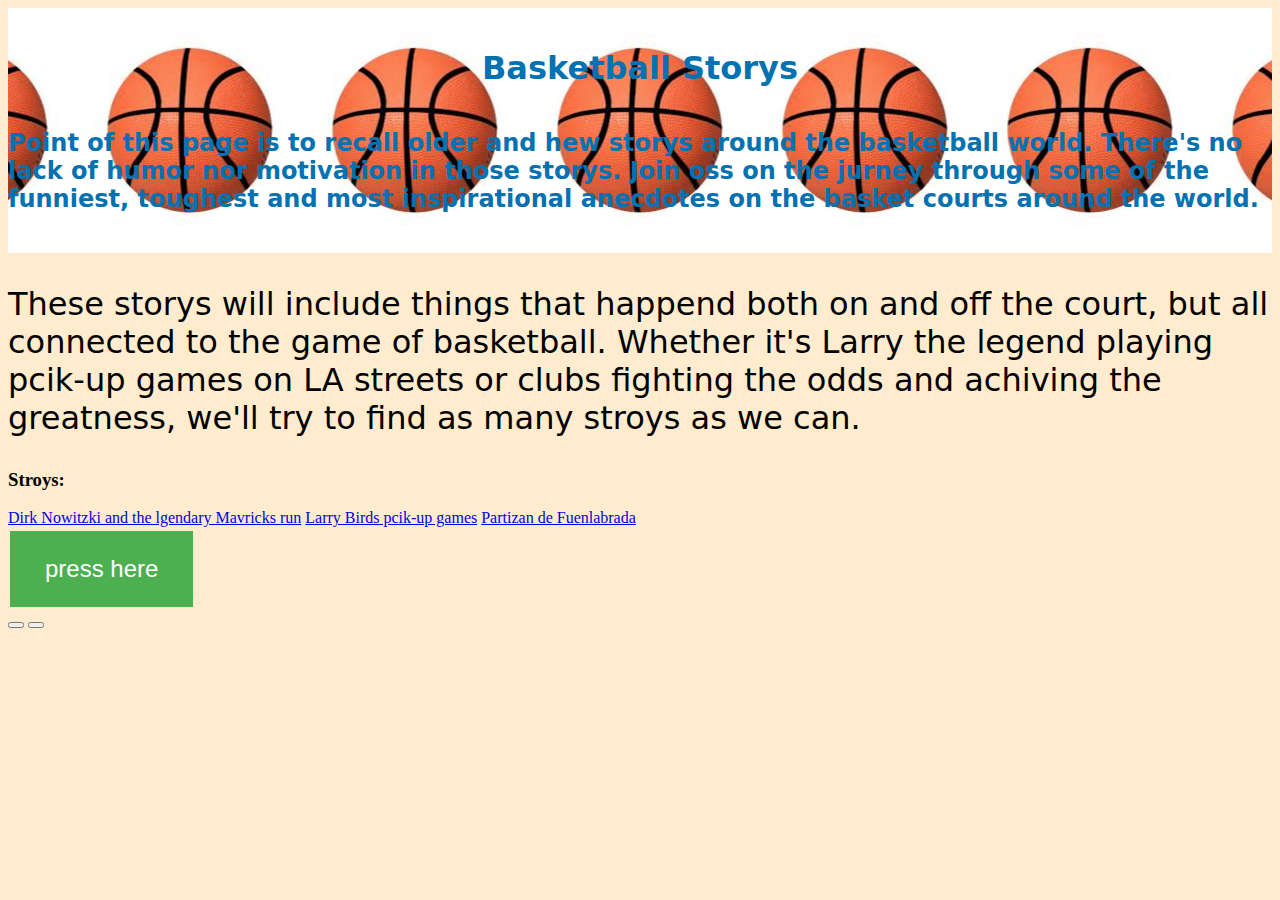
<file: Index.html>
<!DOCTYPE html>
<html lang="en">
<head>
    <meta charset="UTF-8">
    <meta name="viewport" content="width=device-width, initial-scale=1.0">
    <title>BasketStorys</title>
    <link rel="stylesheet" href="style.css">
</head>
<body>
<div id="container">
    <h1> <b>Basketball Storys</b></h1>
    <h2> Point of this page is to recall older and hew storys around the basketball world. There's no lack of humor nor motivation in those storys.
    Join oss on the jurney through some of the funniest, toughest and most inspirational anecdotes on the basket courts around the world.       
    </h2>

</div>

    <div class="container1">
        <p>These storys will include things that happend both on and off the court, but all connected to the game of basketball. Whether it's Larry the legend playing pcik-up games
        on LA streets or clubs fighting the odds and achiving the greatness, we'll try to find as many stroys as we can.    
        </p>

    </div>
<div class="container2">
    <h3>Stroys:</h3>
    <a href="dirk.html">Dirk Nowitzki and the lgendary Mavricks run</a>
    <a href="LB.html">Larry Birds pcik-up games</a>
    <a href="PAR.html">Partizan de Fuenlabrada</a>
    
    <button class="button" onclick="myFunction()" >press here</button>
    <button></button>
    <button></button>





    <script src="logic.js"></script>

</div>

    
</body>
</html>
</file>
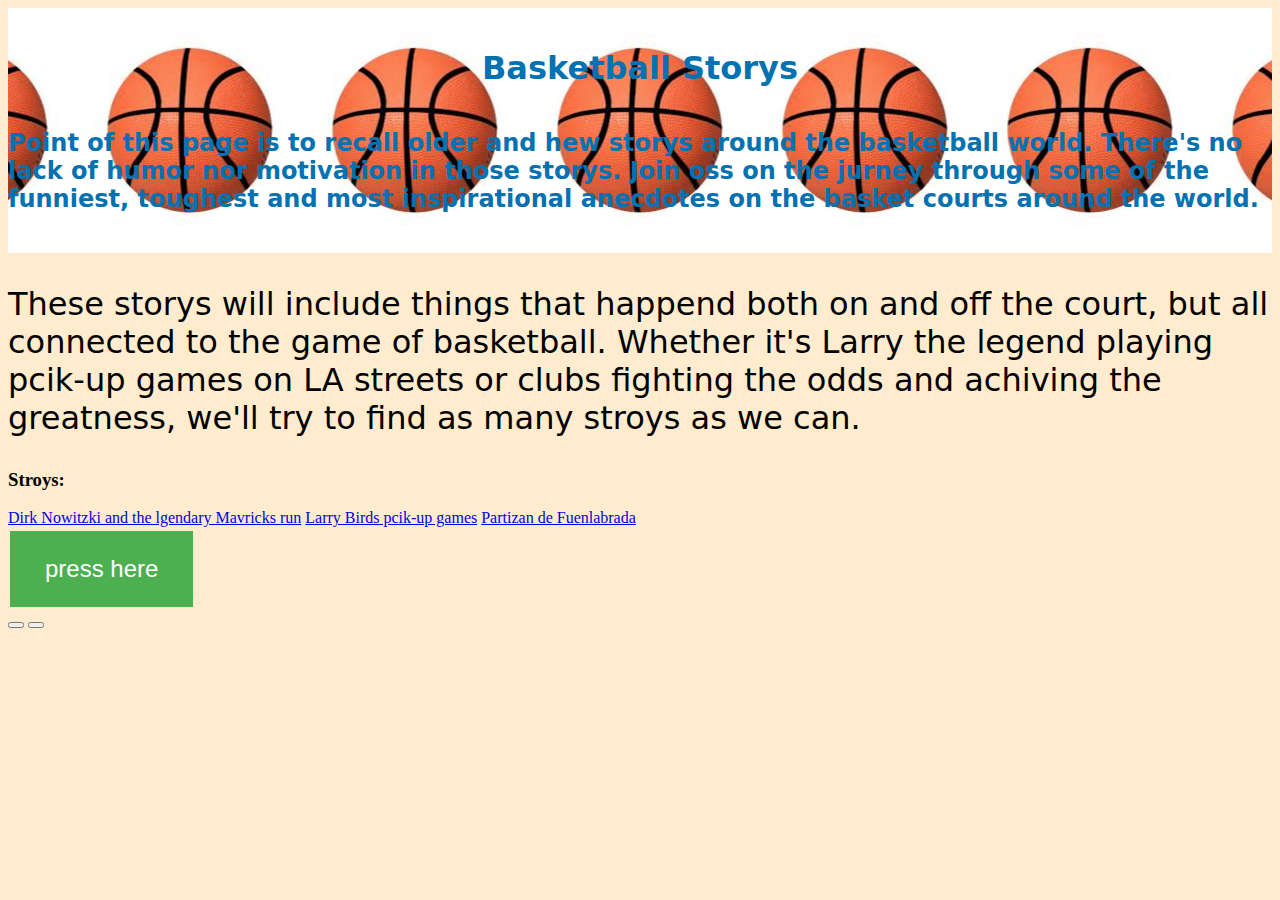
<file: index.html>
<!DOCTYPE html>
<html lang="en">
<head>
    <meta charset="UTF-8">
    <meta name="viewport" content="width=device-width, initial-scale=1.0">
    <title>BasketStorys</title>
    <link rel="stylesheet" href="style.css">
</head>
<body>
<div id="container">
    <h1> <b>Basketball Storys</b></h1>
    <h2> Point of this page is to recall older and hew storys around the basketball world. There's no lack of humor nor motivation in those storys.
    Join oss on the jurney through some of the funniest, toughest and most inspirational anecdotes on the basket courts around the world.       
    </h2>

</div>

    <div class="container1">
        <p>These storys will include things that happend both on and off the court, but all connected to the game of basketball. Whether it's Larry the legend playing pcik-up games
        on LA streets or clubs fighting the odds and achiving the greatness, we'll try to find as many stroys as we can.    
        </p>

    </div>
<div class="container2">
    <h3>Stroys:</h3>
    <a href="dirk.html">Dirk Nowitzki and the lgendary Mavricks run</a>
    <a href="LB.html">Larry Birds pcik-up games</a>
    <a href="PAR.html">Partizan de Fuenlabrada</a>
    
    <button class="button" onclick="myFunction()" >press here</button>
    <button></button>
    <button></button>





    <script src="logic.js"></script>

</div>

    
</body>
</html>
</file>
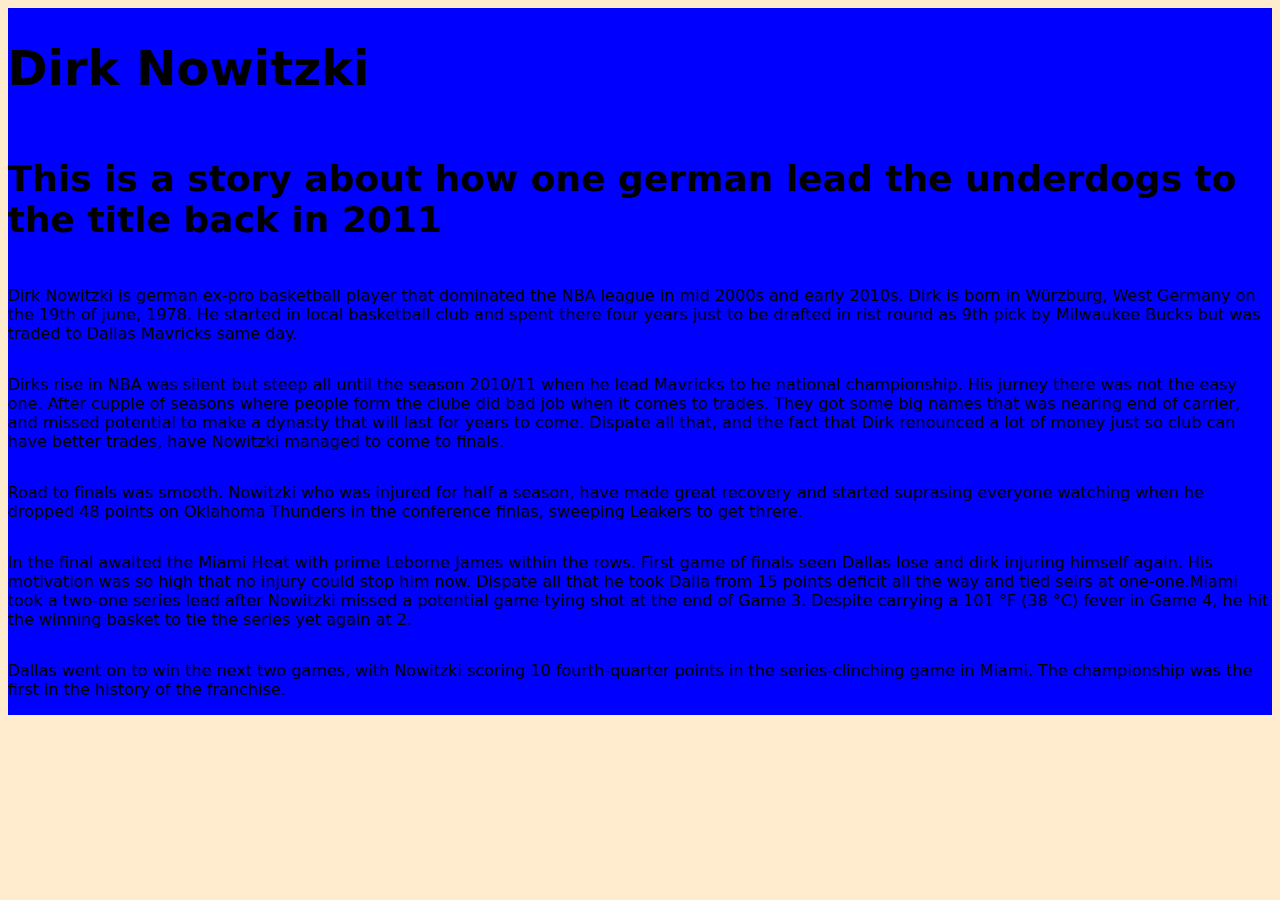
<file: dirk.html>
<!DOCTYPE html>
<html lang="en">
<head>
    <meta charset="UTF-8">
    <meta name="viewport" content="width=device-width, initial-scale=1.0">
    <title>Dirk</title>
    <link rel="stylesheet" href="style.css">
</head>
<body>

    <div class="dirk">
        <h1>Dirk Nowitzki</h1>
        <h2>This is a story about how one german lead the underdogs to the title back in 2011</h2>
    </div>




    <div class="dirk2">
        <p>Dirk Nowitzki is german ex-pro basketball player that dominated the NBA league in mid 2000s and early 2010s. Dirk is born in Würzburg, West Germany on the 19th of june, 1978.
            He started in local basketball club and spent there four years just to be drafted in rist round as 9th pick by Milwaukee Bucks but was traded to Dallas Mavricks same day.
        </p>
        <p>Dirks rise in NBA was silent but steep all until the season 2010/11 when he lead Mavricks to he national championship. His jurney there was not the easy one. After cupple
            of seasons where people form the clube did bad job when it comes to trades. They got some big names that was nearing end of carrier, and missed potential to make a dynasty
            that will last for years to come. Dispate all that, and the fact that Dirk renounced a lot of money just so club can have better trades, have Nowitzki managed to come to finals.
        </p>
        <p> Road to finals was smooth. Nowitzki who was injured for half a season, have made great recovery and started suprasing everyone watching when he dropped 48 points on Oklahoma 
            Thunders in the conference finlas, sweeping Leakers to get threre.
        </p>

        <p> In the final awaited the Miami Heat with prime Leborne James within the rows. First game of finals seen Dallas lose and dirk injuring himself again. His motivation was 
            so high that no injury could stop him now. Dispate all that he took Dalla from 15 points deficit all the way and tied seirs at one-one.Miami took a two-one series lead after Nowitzki missed a potential game-tying shot at the end of Game 3. 
            Despite carrying a 101 °F (38 °C) fever in Game 4, he hit the winning basket to tie the series yet again at 2.
        </p>
        <p>Dallas went on to win the next two games, with Nowitzki scoring 10 fourth-quarter points in the series-clinching game in Miami. The championship was the first in the history of the franchise.

        </p>

    </div>
    
</body>
</html>
</file>
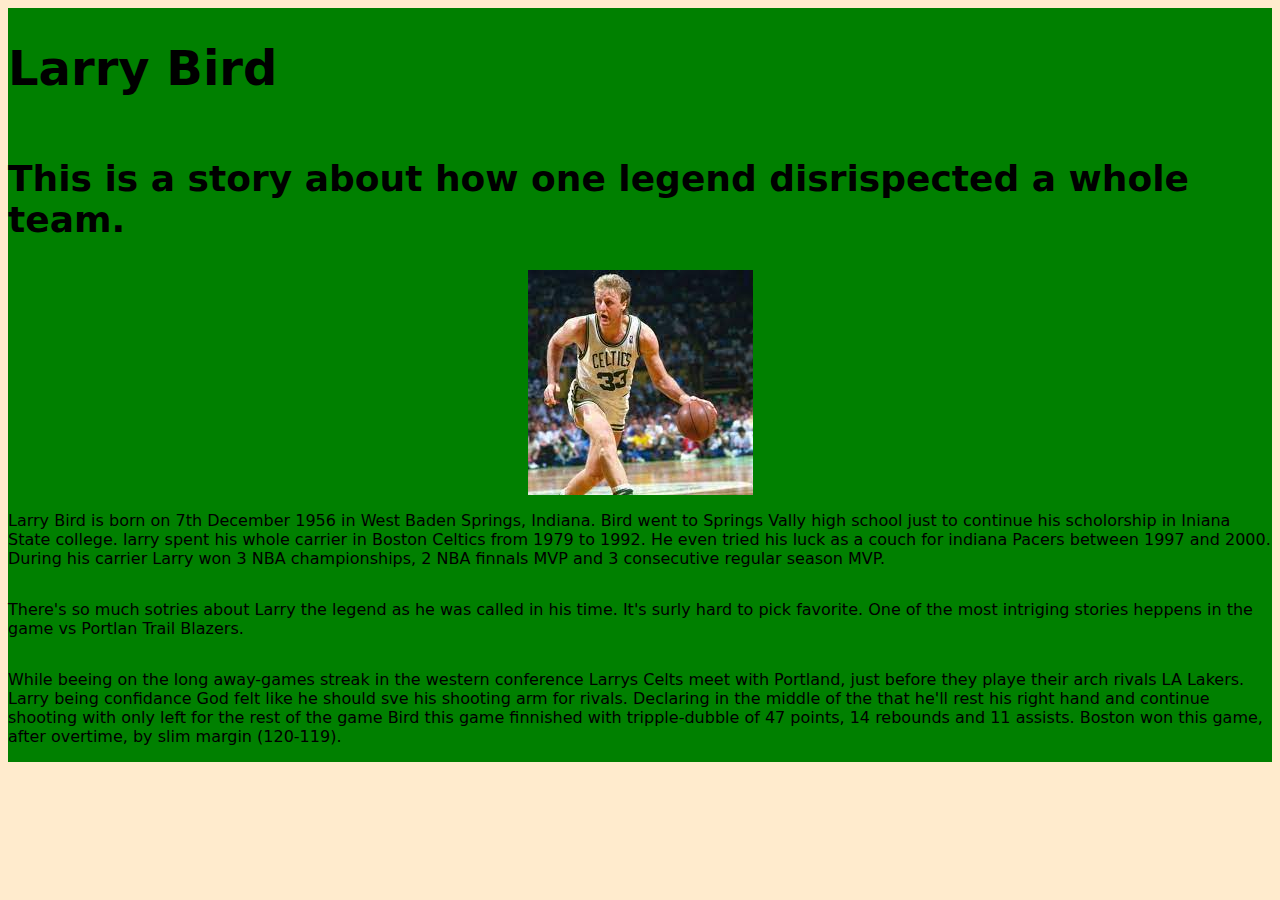
<file: LB.html>
<!DOCTYPE html>
<html lang="en">
<head>
    <meta charset="UTF-8">
    <meta name="viewport" content="width=device-width, initial-scale=1.0">
    <title>Larry Bird</title>
    <link rel="stylesheet" href="style.css">
</head>
<body>

    

    <div class="larry1">
    <H1>Larry Bird</H1>
    <h2>This is a story about how one legend disrispected a whole team.</h2>
</div>




<div class="larry">
    <img src="img/LARRYBIRD.jpeg" alt="LarryBird">
<p>Larry Bird is born on 7th December 1956 in West Baden Springs, Indiana. Bird went to Springs Vally high school just to continue his scholorship in Iniana State college. larry spent his whole carrier
    in Boston Celtics from 1979 to 1992. He even tried his luck as a couch for indiana Pacers between 1997 and 2000. During his carrier Larry won 3 NBA championships, 2 NBA finnals MVP and 3 consecutive regular season MVP.
 </p> 
    <p>   There's so much sotries about Larry the legend as he was called in his time. It's surly hard to pick favorite. One of the most intriging stories heppens in the game vs
    Portlan Trail Blazers. 
    <p>While beeing on the long away-games streak in the western conference Larrys Celts meet with Portland, just before they playe their arch rivals LA Lakers. Larry being confidance God 
        felt like he should sve his shooting arm for rivals. Declaring in the middle of the that he'll rest his right hand and continue shooting with only left for the rest of the game
    Bird this game finnished with tripple-dubble of 47 points, 14 rebounds and 11 assists. Boston won this game, after overtime, by slim margin (120-119). </p>

</div>

    
</body>
</html>
</file>
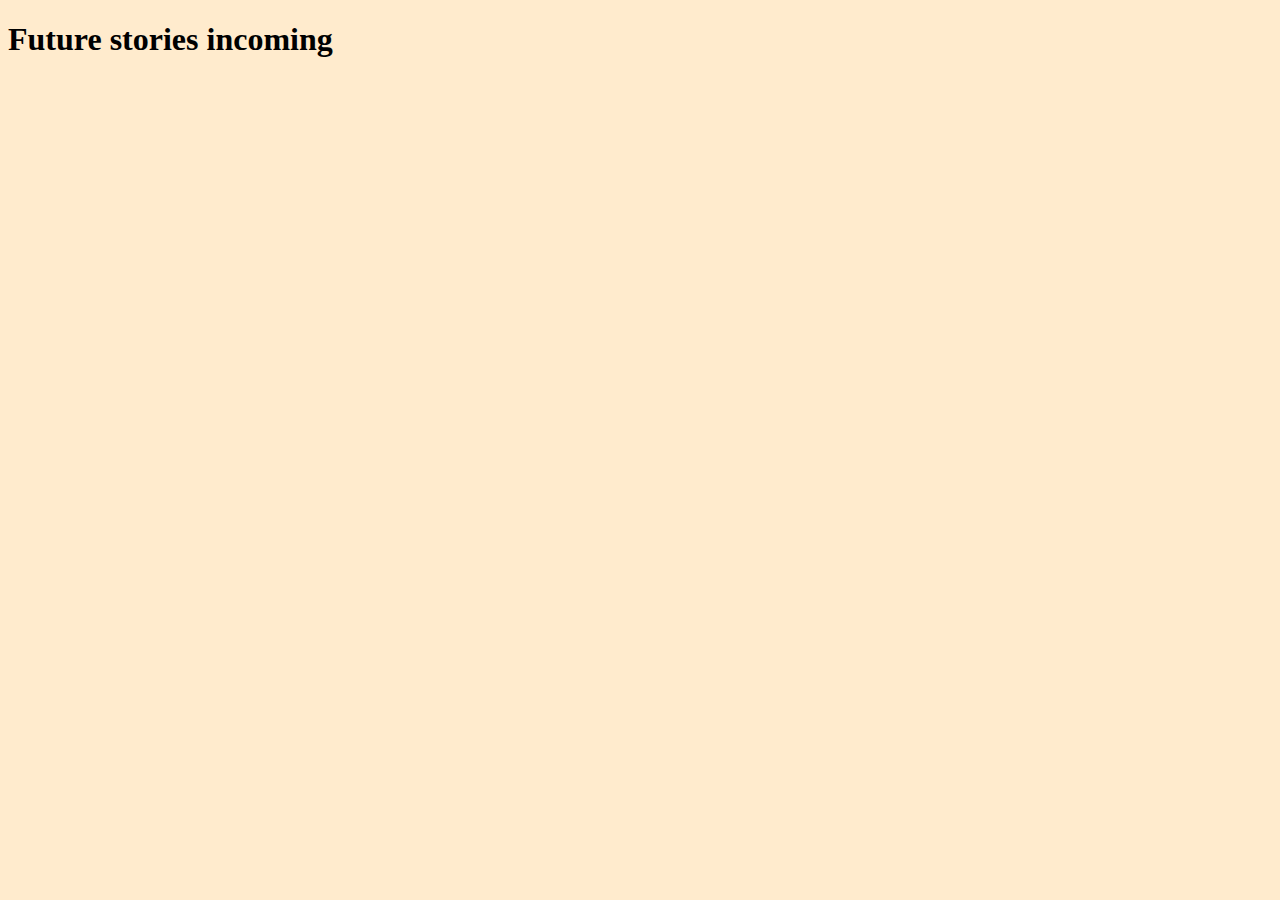
<file: othersstories.html>
<!DOCTYPE html>
<html lang="en">
<head>
    <meta charset="UTF-8">
    <meta name="viewport" content="width=device-width, initial-scale=1.0">
    <title>Other</title>
    <link rel="shortcut icon" href="#">
    <link rel="stylesheet" href="style.css">
</head>
<body>
    <H1 id="inprogress">Future stories incoming</H1>
</body>
</html>
</file>
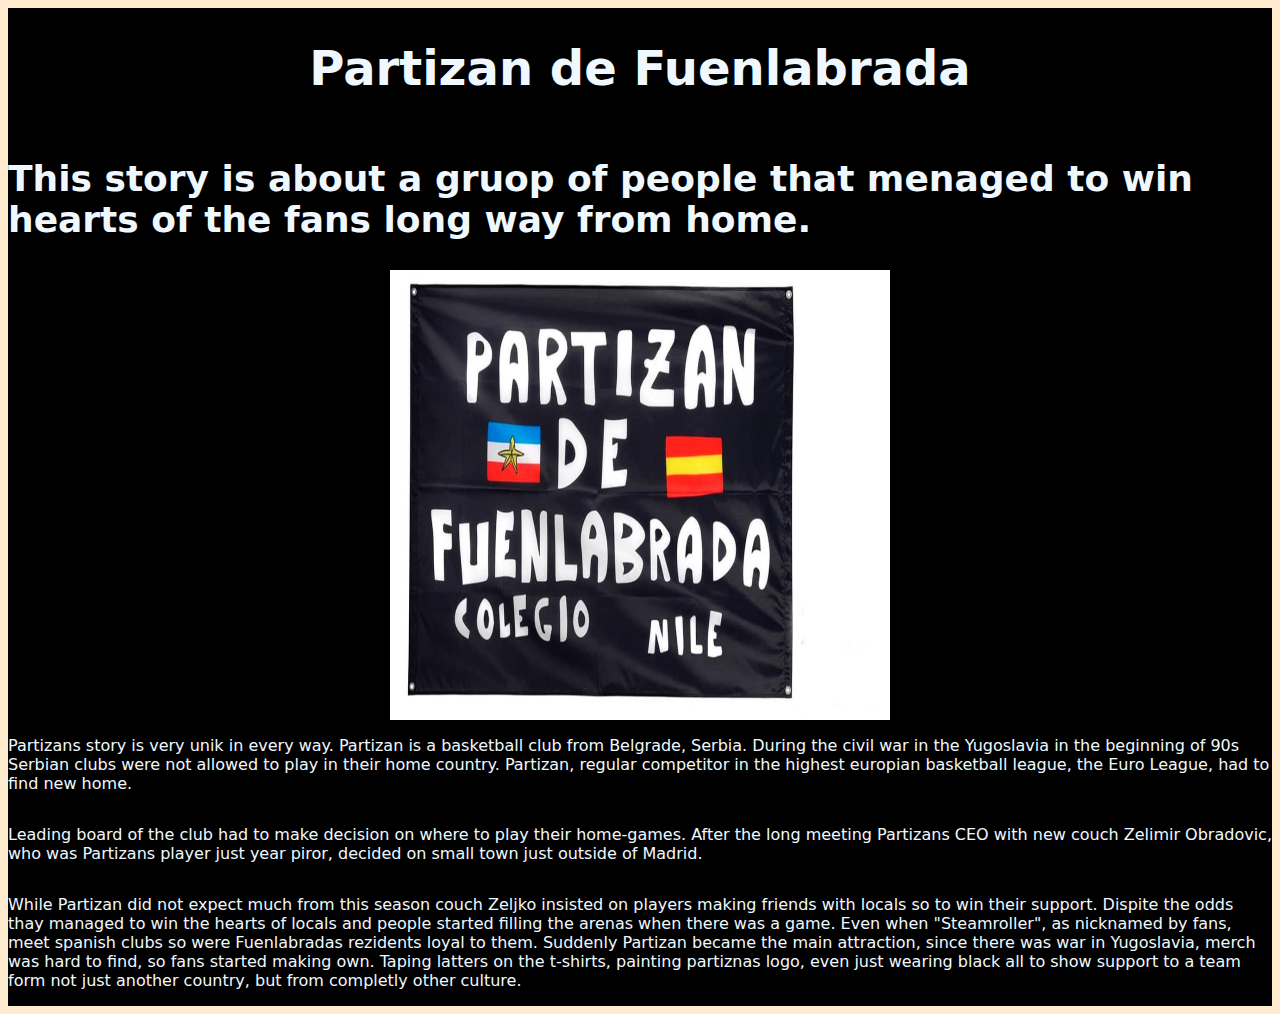
<file: PAR.html>
<!DOCTYPE html>
<html lang="en">
<head>
    <meta charset="UTF-8">
    <meta name="viewport" content="width=device-width, initial-scale=1.0">
    <title>Partizan</title>
    <link rel="stylesheet" href="style.css">
</head>
<body>

<div class="par">
    <h1>Partizan de Fuenlabrada</h1>
    <h2>This story is about a gruop of people that menaged to win hearts of the fans long way from home.</h2>
    <img src="img/PAR.jpeg" alt="Partizan"
    width="500"
    height="450">

</div>




<div class="par1">

    
    <p>Partizans story is very unik in every way. Partizan is a basketball club from Belgrade, Serbia. During the civil war in the Yugoslavia in the beginning of 90s Serbian clubs were 
        not allowed to play in their home country. Partizan, regular competitor in the highest europian basketball league, the Euro League, had to find new home.
    </p>
    
    <p>Leading board of the club had to make decision on where to play their home-games. After the long meeting Partizans CEO with new couch Zelimir Obradovic, who was Partizans player just
        year piror, decided on small town just outside of Madrid. 
    </p>
    <p>While Partizan did not expect much from this season couch Zeljko insisted on players making friends with locals so to win their support. Dispite the odds thay managed to win the 
        hearts of locals and people started filling the arenas when there was a game. Even when "Steamroller", as nicknamed by fans, meet spanish clubs so were Fuenlabradas rezidents loyal
        to them. Suddenly Partizan became the main attraction, since there was war in Yugoslavia, merch was hard to find, so fans started making own. Taping latters on the t-shirts, 
        painting partiznas logo, even just wearing black all to show support to a team form not just another country, but from completly other culture.

    </p>
</div>




</body>
</html>
</file>
<file: style.css>
body {
    background-color: blanchedalmond;
}

@media screen and (max-width:580px ) {
                 

    

    #inprogress {
       margin: 145px;
        font-family: system-ui, -apple-system, BlinkMacSystemFont, 'Segoe UI', Roboto, Oxygen, Ubuntu, Cantarell, 'Open Sans', 'Helvetica Neue', sans-serif;
        font-size: 68px;
    }


                /*Index*/
    #container {
        display: flex;
        background-color: aquamarine;
        background-image: url(img/BALL.jpg);
        background-repeat: no-repeat;
        background-size: cover;
        background-position: center;
        color: rgb(165, 217, 247);
        font-family: system-ui, -apple-system, BlinkMacSystemFont, 'Segoe UI', Roboto, Oxygen, Ubuntu, Cantarell, 'Open Sans', 'Helvetica Neue', sans-serif;
        padding-top: 20px;
        padding-bottom: 20px;
        flex-direction: column;
       
        
        
        

        
        
    }

   

    .container1 {
        display: flex;
        justify-content: center;
        font-size: 2rem;
        font-family: system-ui, -apple-system, BlinkMacSystemFont, 'Segoe UI', Roboto, Oxygen, Ubuntu, Cantarell, 'Open Sans', 'Helvetica Neue', sans-serif;


    }
   
    #container2 {
        background-color: blanchedalmond;
        display: flex;
        align-items: center;
        font-size: 1em;
        font-family: system-ui, -apple-system, BlinkMacSystemFont, 'Segoe UI', Roboto, Oxygen, Ubuntu, Cantarell, 'Open Sans', 'Helvetica Neue', sans-serif;
        margin-top: 14px;
        margin-bottom: 14px;
        flex-direction: column;
        color: black;
    }

    
   
   /*LARRY BIRD*/
    
   .larry {
    display: flex;
    font-family: system-ui, -apple-system, BlinkMacSystemFont, 'Segoe UI', Roboto, Oxygen, Ubuntu, Cantarell, 'Open Sans', 'Helvetica Neue', sans-serif;
    flex-wrap: wrap;
    background-color: green;
    justify-content: center;
    

   }


   .larry1 {
    background-color: green;
    display: flex;
    flex-wrap: wrap;
    justify-content: center;
    font-family: system-ui, -apple-system, BlinkMacSystemFont, 'Segoe UI', Roboto, Oxygen, Ubuntu, Cantarell, 'Open Sans', 'Helvetica Neue', sans-serif;
    font-size: 24px;
    margin-bottom: 10px;

   } 
   
   
   /*Nowitzki*/

   
   .dirk {
    display: flex;
    background-color: blue;
    flex-wrap: nowrap;
    justify-content: flex-start;
    font-family: system-ui, -apple-system, BlinkMacSystemFont, 'Segoe UI', Roboto, Oxygen, Ubuntu, Cantarell, 'Open Sans', 'Helvetica Neue', sans-serif;
    font-size: 24px;
   }

   .dirk2 {
    display: flex;
    font-family: system-ui, -apple-system, BlinkMacSystemFont, 'Segoe UI', Roboto, Oxygen, Ubuntu, Cantarell, 'Open Sans', 'Helvetica Neue', sans-serif;
    flex-wrap: wrap;
    background-color: blue;
    justify-content: center;
    

   }

   /*Partizan*/

   .par {
    display: flex;
    background-color: black;
    color: aliceblue;
    
    flex-wrap: wrap;
    justify-content: center;
    font-family: system-ui, -apple-system, BlinkMacSystemFont, 'Segoe UI', Roboto, Oxygen, Ubuntu, Cantarell, 'Open Sans', 'Helvetica Neue', sans-serif;
    font-size: 24px;
    
   }
   .par1 {
    display: flex;
    font-family: system-ui, -apple-system, BlinkMacSystemFont, 'Segoe UI', Roboto, Oxygen, Ubuntu, Cantarell, 'Open Sans', 'Helvetica Neue', sans-serif;
    flex-wrap: wrap;
    background-color: black;
    color: aliceblue;
    justify-content: center;
   }
   
   .button {
    background-color: #4CAF50;
    display: flex;
    flex-wrap: wrap;
    color: white;
    font-size: 18px;
    cursor: pointer;
    height: auto;
    width: 256px;
    margin-left: 25%;

}
}

/*FULLSCREEN*/
 
    
@media screen and (min-width: 580px) {
    


                 /*Index*/
   
                 #container {
                    display: flex;
                    
                    background-color: aquamarine;
                    background-image: url(img/images.jpeg);
                    background-repeat: repeat;
                    background-size: auto;
                    background-position: center;
                    color: rgb(4, 113, 177);
                    font-family: system-ui, -apple-system, BlinkMacSystemFont, 'Segoe UI', Roboto, Oxygen, Ubuntu, Cantarell, 'Open Sans', 'Helvetica Neue', sans-serif;
                    padding-top: 20px;
                    padding-bottom: 20px;
                    justify-content: center;
                    flex-wrap: wrap;
                    
                   
                    
                    
                    
            
                    
                    
                }
            
                .container1 {
                    background-color: blanchedalmond;
                    font-size: 2rem;
                    font-family: system-ui, -apple-system, BlinkMacSystemFont, 'Segoe UI', Roboto, Oxygen, Ubuntu, Cantarell, 'Open Sans', 'Helvetica Neue', sans-serif;
            
            
                }
               
                #container2 {
                    display: flex;
                    font-size: 1em;
                    font-family: system-ui, -apple-system, BlinkMacSystemFont, 'Segoe UI', Roboto, Oxygen, Ubuntu, Cantarell, 'Open Sans', 'Helvetica Neue', sans-serif;
                    flex-wrap: nowrap;
                    margin: 24px;
                }
            
               
               /*LARRY BIRD*/
                
               .larry {
                display: flex;
                font-family: system-ui, -apple-system, BlinkMacSystemFont, 'Segoe UI', Roboto, Oxygen, Ubuntu, Cantarell, 'Open Sans', 'Helvetica Neue', sans-serif;
                flex-wrap: wrap;
                background-color: green;
                justify-content: center;
                
            
               }
            
            
               .larry1 {
                background-color: green;
                display: flex;
                flex-direction: column;
                font-family: system-ui, -apple-system, BlinkMacSystemFont, 'Segoe UI', Roboto, Oxygen, Ubuntu, Cantarell, 'Open Sans', 'Helvetica Neue', sans-serif;
                font-size: 24px;
                
            
               } 
               
               
               /*Nowitzki*/
            
               
               .dirk {
                background-color: blue;
                display: flex;
                flex-direction: column;
                justify-content: center;
                font-family: system-ui, -apple-system, BlinkMacSystemFont, 'Segoe UI', Roboto, Oxygen, Ubuntu, Cantarell, 'Open Sans', 'Helvetica Neue', sans-serif;
                font-size: 24px;
               }
            
               .dirk2 {
                display: flex;
                font-family: system-ui, -apple-system, BlinkMacSystemFont, 'Segoe UI', Roboto, Oxygen, Ubuntu, Cantarell, 'Open Sans', 'Helvetica Neue', sans-serif;
                flex-wrap: wrap;
                background-color: blue;
                justify-content: center;
                
            
               }
            
               /*Partizan*/
            
               .par {
                display: flex;
                background-color: black;
                color: aliceblue;
                display: flex;
                flex-wrap: wrap;
                justify-content: center;
                font-family: system-ui, -apple-system, BlinkMacSystemFont, 'Segoe UI', Roboto, Oxygen, Ubuntu, Cantarell, 'Open Sans', 'Helvetica Neue', sans-serif;
                font-size: 24px;
                
               }
               .par1 {
                display: flex;
                font-family: system-ui, -apple-system, BlinkMacSystemFont, 'Segoe UI', Roboto, Oxygen, Ubuntu, Cantarell, 'Open Sans', 'Helvetica Neue', sans-serif;
                flex-wrap: wrap;
                background-color: black;
                color: aliceblue;
                justify-content: center;
               }

               .button {
                background-color: #4CAF50;
                display: flex;
                border: none;
                color: white;
                padding: 24px 35px;
                justify-content: center;
                text-decoration: none;
                font-size: 24px;
                margin: 4px 2px;
                cursor: pointer;

            }
        }
</file>
